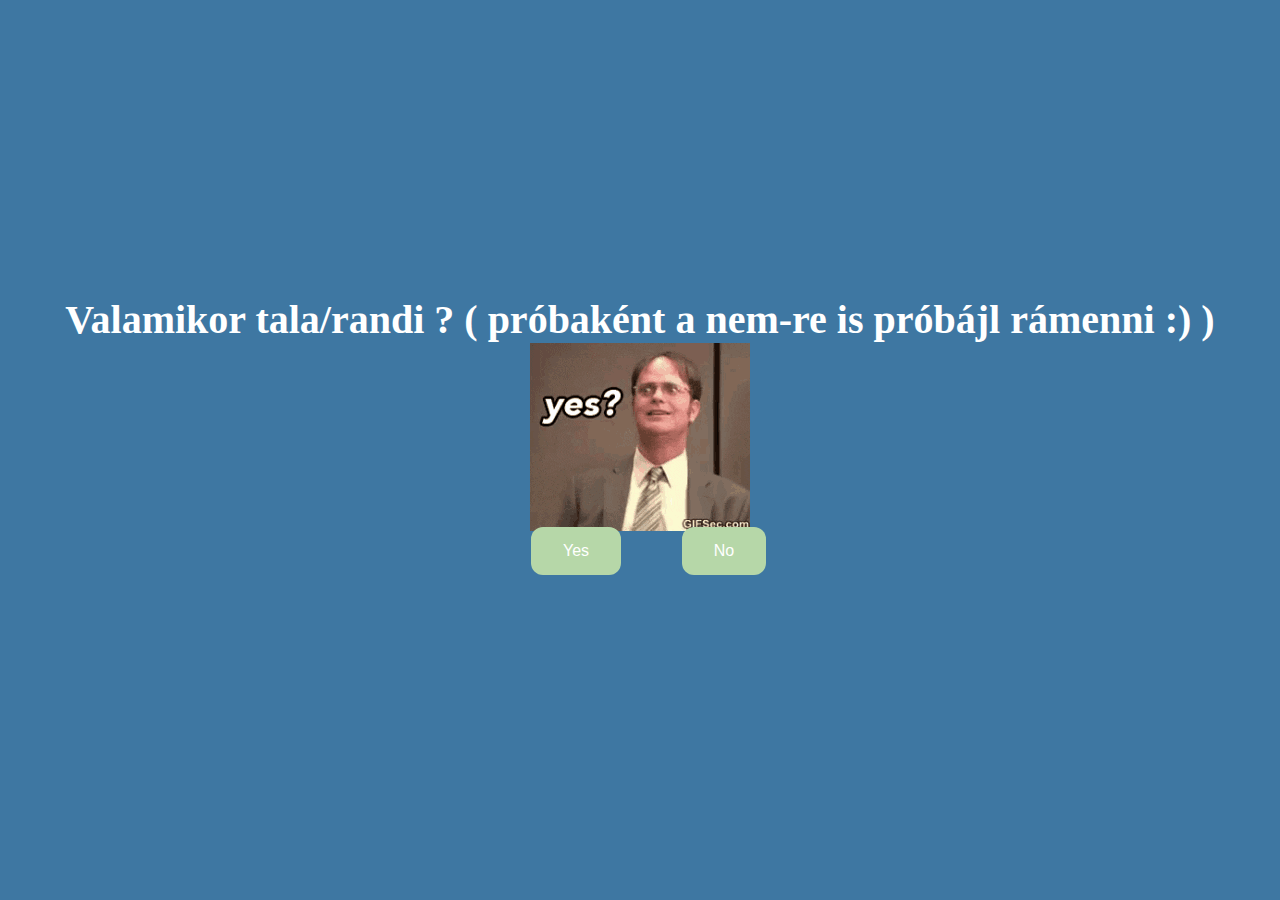
<file: index.html>
<!DOCTYPE html>
<html lang="en">
    <head>
        <link rel="stylesheet" href="./styles.css">
        
    </head> 
    <body>
        <div class="container">
            <div >
                <h1 class = "header_text">Valamikor tala/randi ? ( próbaként a nem-re is próbájl rámenni :) ) </h1>
            </div>
            <div class="gif_container">
                <img src="kepek/yesorno.gif" alt="Cute animated illustration">
            </div>
            <div class = "buttons">
                <button class="btn" id = "yesButton" onclick="nextPage()">Yes</button>
                <button class="btn" id="noButton" onmouseover="moveButton()" onclick="moveButton()">No</button>
                <script>
                    function nextPage() {
                        window.location.href = "yes.html";
                    }
                    
                    function moveButton() {
                        var x = Math.random() * (window.innerWidth - document.getElementById('noButton').offsetWidth) - 85;
                        var y = Math.random() * (window.innerHeight - document.getElementById('noButton').offsetHeight) - 48;
                        document.getElementById('noButton').style.left = `${x}px`;
                        document.getElementById('noButton').style.top = `${y}px`;
                    }
                </script> 
            </div>
        </div>
       
    </body> 
</html>
</file>
<file: styles.css>
body {
    display: flex;
    justify-content: center;
    align-items: center;
    height: 90vh;
    background-color: #3E77A2;
}

#noButton {
    position: absolute;
    margin-left: 150px;
    transition: 0.5s;
}

#yesButton {
    position: absolute;
    margin-right: 150px;
}

.header_text {
    font-family: 'Nunito';
    font-size: 40px;
    font-weight: bold;
    color: white;
    text-align: center;
    margin-top: 20px;
    margin-bottom: 0px;
}

.buttons {
    display: flex;
    flex-direction: row;
    justify-content: center;
    align-items: center;
    margin-top: 20px;
    margin-left: 20px;
}

.btn {
    background-color: #B6D7A8;
    color: white;
    padding: 15px 32px;
    text-align: center;
    display: inline-block;
    font-size: 16px;
    margin: 4px 2px;
    cursor: pointer;
    border: none;
    border-radius: 12px;
    transition: background-color 0.3s ease;
}

.gif_container {
    display: flex;
    justify-content: center;
    align-items: center;
}

@media only screen and (max-width: 320px) and (max-height: 568px) {
    body {
        height: 100vh;
    }

    .header_text {
        font-size: 20px;
    }

    img {
        height: 60vh;
    }

    .btn {
        padding: 10px 18px;
        font-size: 12px;
    }
}

@media only screen and (max-width: 414px) and (max-height: 736px) {
    body {
        height: 90vh;
    }

    .header_text {
        font-size: 28px;
    }

    img {
        height: 60vh;
    }

    .btn {
        padding: 15px 25px;
        font-size: 14px;
    }
}
</file>
